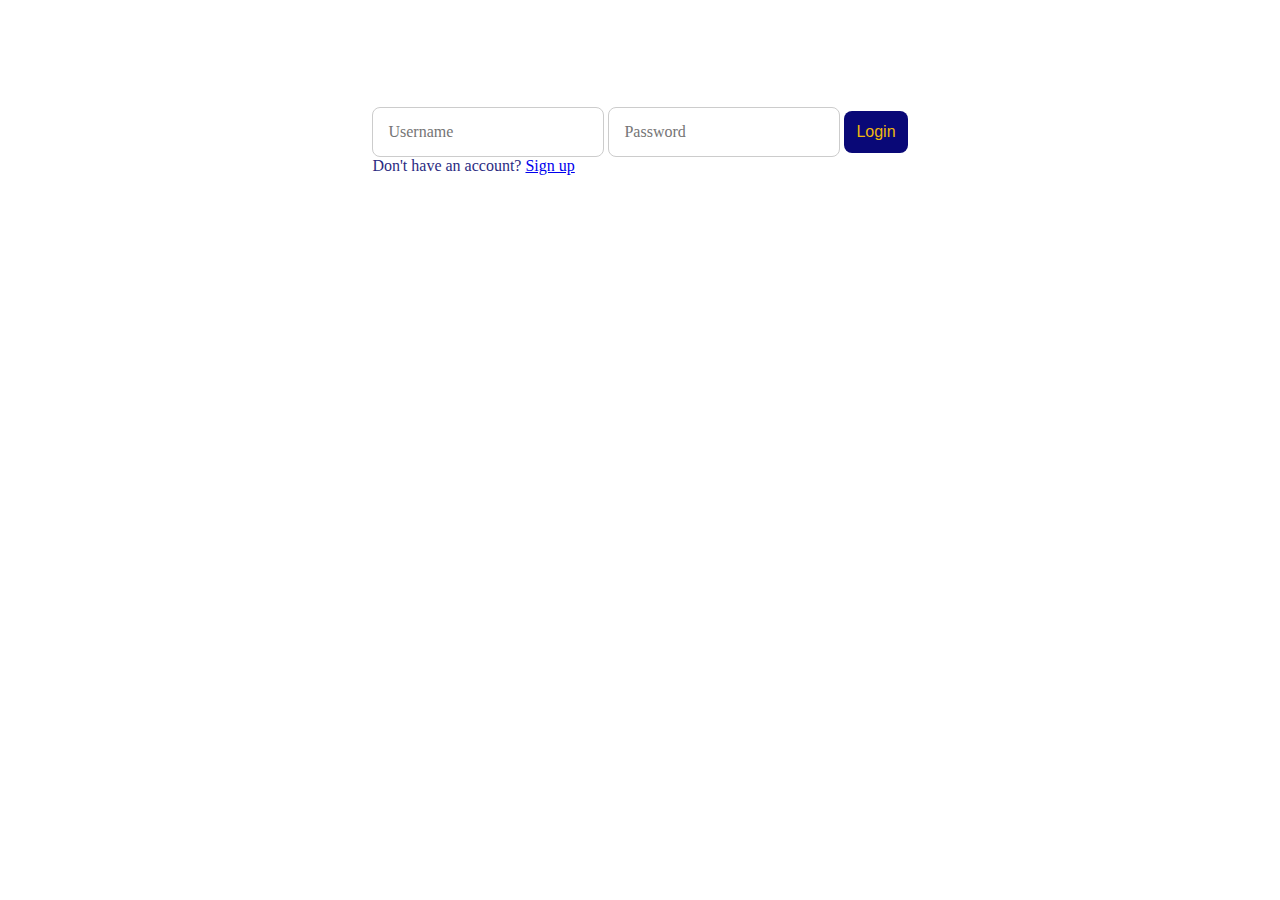
<file: login.html>
<!DOCTYPE html>
<html lang="en">
<head>
  <meta charset="UTF-8" />
  <title>Login - NATUREVISTA</title>
  <link rel="stylesheet" href="style.css" />
</head>
<body>
  <div class="form-container">
    <h2>Login to Naturevista</h2>
    <form id="loginForm">
      <input type="text" placeholder="Username" required />
      <input type="password" placeholder="Password" required />
      <button type="submit">Login</button>
    </form>
    <p>Don't have an account? <a href="signup.html">Sign up</a></p>
  </div>

  <script>
    document.getElementById('loginForm').addEventListener('submit', e => {
      e.preventDefault();
      alert('Login functionality not yet connected!');
    });
  </script>
</body>
</html>
</file>
<file: style.css>
/* Base Reset */
* {
  box-sizing: border-box;
  margin: 0;
  padding: 0;
}

/* Global Body Styles */
body {
  font-family: 'Georgia', serif;
  background-color:white;
  color: rgb(43, 43, 130);
  padding: 40px 20px;
  display: flex;
  flex-direction: column;
  align-items: center;
}

/* HEADER */
header {
  display: flex;
  justify-content: space-between;
  align-items: center;
  padding: 1em 2em;
  border-bottom: 1px solid #ddd;
  background-color: rgb(4, 4, 69);
  color: rgb(205, 172, 8);
  width: 100%;
}

.logo {
  font-size: 1.8em;
  font-style: italic;
  font-weight: bold;
  text-align: center;
  color: rgb(205, 172, 8);
  text-decoration: none;
}

header nav a {
  margin: 0 1em;
  text-decoration: none;
  font-size: 1.1em;
  color: rgb(205, 172, 8);
}

header nav a:hover {
  text-decoration: underline;
}

/* HERO */
.hero {
  text-align: center;
  padding: 3em 1em;
  background-color: #f9f7f6;
}

.hero h1 {
  font-size: 2.5em;
  margin-bottom: 0.5em;
}

.hero p {
  font-size: 1.25em;
}

/* FEATURE SECTIONS */
.feature {
  display: flex;
  align-items: center;
  justify-content: space-between;
  background: rgba(106, 154, 222, 0.85);
  border-radius: 25px;
  padding: 40px;
  margin: 40px auto;
  width: 90%;
  max-width: 1100px;
  box-shadow: 0 4px 20px rgba(0, 0, 0, 0.1);
  backdrop-filter: blur(8px);
}

.feature-text {
  flex: 1;
  margin-right: 30px;
}

.feature img {
  max-width: 400px;
  border-radius: 20px;
  box-shadow: 0 3px 15px rgba(0, 0, 0, 0.15);
}

/* CTA Button */
.cta-button {
  background-color: #61a4f2;
  color: white;
  border: none;
  padding: 1em 2em;
  border-radius: 50px;
  font-size: 1em;
  cursor: pointer;
}

/* PRODUCT GRID / CATALOG */
.catalog-page {
  padding: 60px 20px;
  text-align: center;
}

.product-grid {
  display: grid;
  grid-template-columns: repeat(auto-fill, minmax(250px, 1fr));
  gap: 30px;
  margin-top: 40px;
  max-width: 1200px;
  margin-left: auto;
  margin-right: auto;
}

.product-card {
  background: white;
  border-radius: 12px;
  padding: 20px;
  box-shadow: 0 4px 12px rgba(0, 0, 0, 0.1);
  transition: transform 0.2s ease;
}

.product-card:hover {
  transform: translateY(-5px);
}

.product-card img {
  width: 100%;
  height: auto;
  border-radius: 10px;
}

.product-card h3 {
  margin: 15px 0 5px;
}

.product-card p {
  font-weight: bold;
  color: #6a4f4b;
}

.product-card button {
  background: #4b506a;
  color: white;
  padding: 10px 15px;
  border: none;
  border-radius: 6px;
  cursor: pointer;
}

/* CONTACT FORM */
h2 {
  margin-bottom: 20px;
  font-size: 2.5rem;
  color: white;
  letter-spacing: 1px;
}

form#contactForm {
  background: white;
  padding: 40px;
  border-radius: 16px;
  box-shadow: 0 8px 25px rgba(0, 0, 0, 0.1);
  width: 90%;
  max-width: 500px;
  display: flex;
  flex-direction: column;
  gap: 20px;
}

form input,
form textarea {
  padding: 15px;
  font-size: 1rem;
  border: 1px solid #ccc;
  border-radius: 8px;
  font-family: inherit;
}

form textarea {
  resize: vertical;
  min-height: 120px;
}

form button {
  background-color: #090877;
  color: rgb(240, 183, 11);
  padding: 12px;
  border: none;
  border-radius: 8px;
  font-size: 1rem;
  cursor: pointer;
  transition: background 0.3s ease;
}

form button:hover {
  background-color: #553c37;
}

/* FOOTER */
footer {
  background-color: rgb(5, 5, 82);
  color: white;
  padding: 3em 2em;
  width: 100%;
  margin-top: 60px;
}

footer input[type="email"] {
  padding: 1em;
  border-radius: 6px;
  border: none;
  width: 300px;
}

footer button {
  padding: 1em;
  background: none;
  color: white;
  border: 1px solid white;
  border-radius: 6px;
  margin-left: 0.5em;
  cursor: pointer;
}

.footer-socials {
  margin-top: 2em;
}

.footer-socials a {
  margin: 0 10px;
  display: inline-block;
  transition: transform 0.2s ease;
}

.footer-socials a:hover {
  transform: scale(1.1);
}

.footer-socials img {
  width: 32px;
}

.footer-note {
  font-size: 0.9em;
  margin-top: 2em;
  text-align: center;
}
/* HEADER ANIMATION */
.top-animation-bar {
  width: 100%;
  height: 5px;
  background: linear-gradient(90deg, #f1c40f, #e67e22, #e74c3c, #9b59b6, #3498db);
  background-size: 400% 100%;
  animation: shimmer 6s linear infinite;
}

@keyframes shimmer {
  0% {
    background-position: 0% 0;
  }
  100% {
    background-position: 400% 0;
  }
}
.categories {
  text-align: center;
  margin-top: 2rem;
}

.categories button {
  background-color: #090877;
  color: #f0b70b;
  border: none;
  margin: 0 10px;
  padding: 10px 20px;
  border-radius: 20px;
  cursor: pointer;
  transition: background 0.3s ease;
}

.categories button:hover {
  background-color: #061266;
}

.product-description {
  margin-top: 60px;
  max-width: 600px;
  text-align: center;
  padding: 30px;
  background: white;
  border-radius: 12px;
  box-shadow: 0 4px 20px rgba(0, 0, 0, 0.1);
}
</file>
